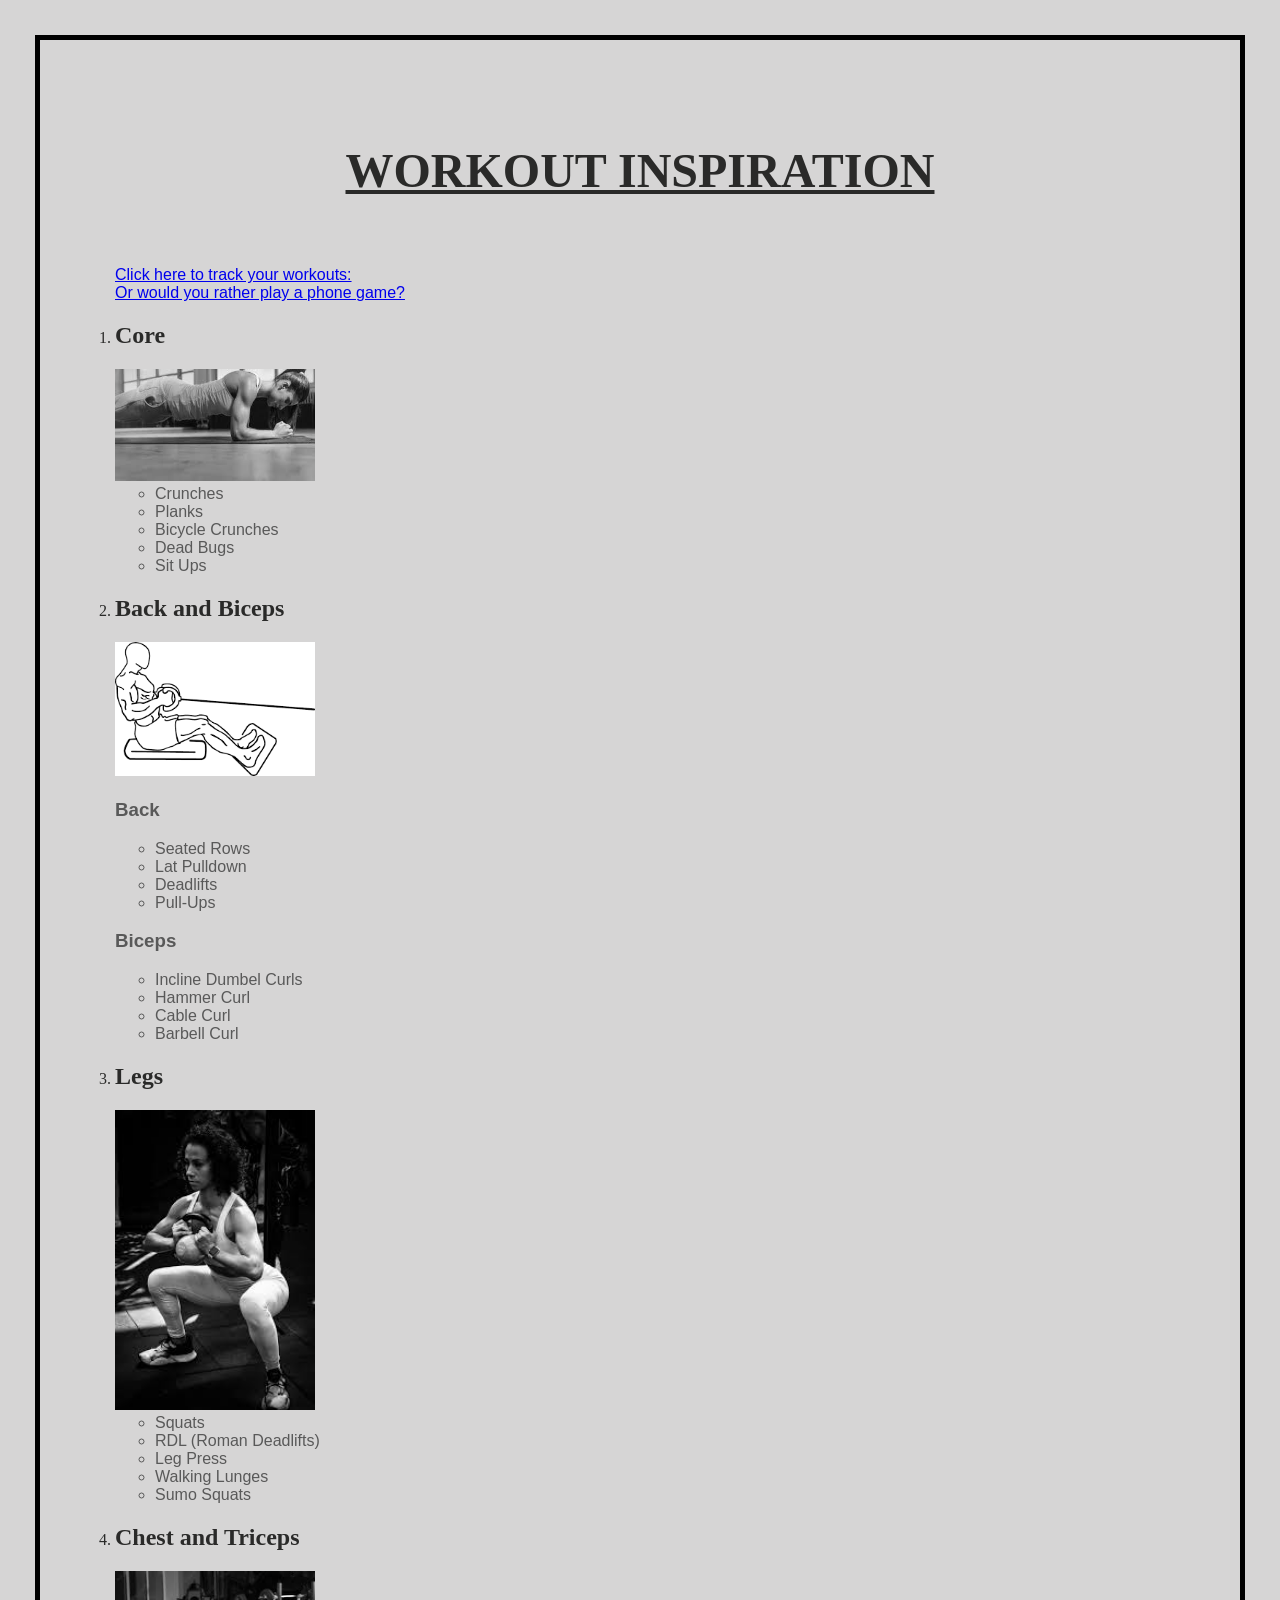
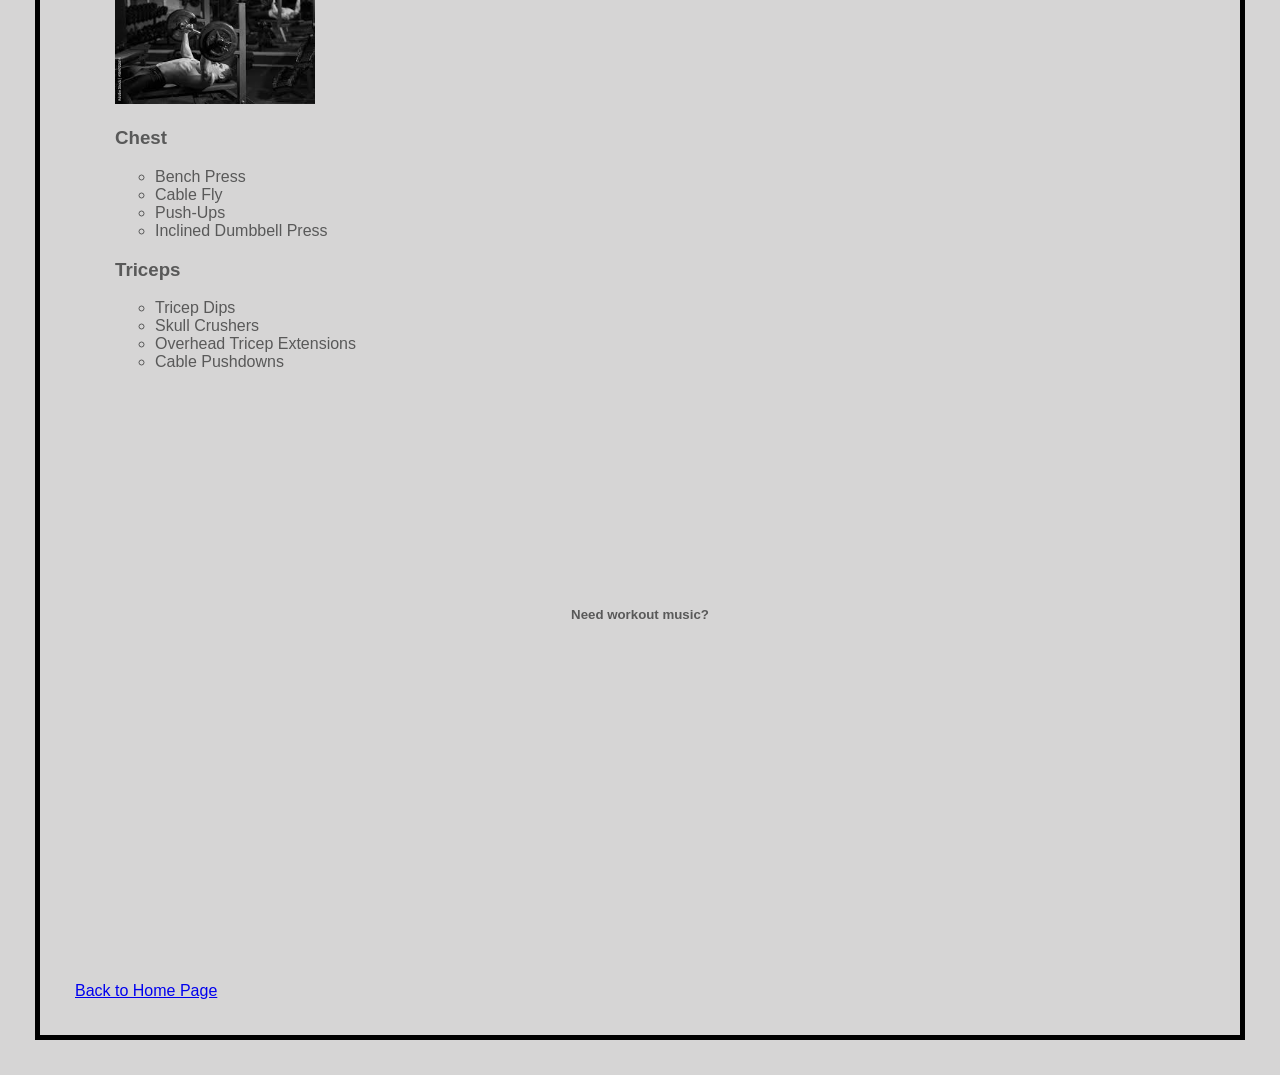
<file: fromscratch.html>
<!DOCTYPE html>
<html lang="en">
<head>
    <meta charset="UTF-8">
    <meta name="viewport" content="width=device-width, initial-scale=1.0">
    <title>WORKOUT</title>
    <link rel="stylesheet" type="text/css" href="css/workoutstyles.css">
</head>
<body> 
    <br><br>     
    <div class="div"> 
        <h1 class="header">WORKOUT INSPIRATION</h1>
    </div>
    <ol><br><br>
        <a href="https://www.strengthlog.com/#:~:text=StrengthLog%20is%20a%20free%20workout,Join%20100.000%2B%20monthly%20users!">Click here to track your workouts:</a>
        <br><a href="game.html">Or would you rather play a phone game?</a>
        <div class="div">
        <li>    
        <h2>Core</h2>
        </div> 
            <img src="assets/img/plank.jpeg" alt="No Picture Available" width="200">
                <ul>
                    <li>Crunches</li>
                    <li>Planks</li>
                    <li>Bicycle Crunches</li>
                    <li>Dead Bugs</li>
                    <li>Sit Ups</li>
                </ul>
            </li>
        <div class="div">   
        <li>
        <h2>Back and Biceps</h2>
        </div> 
            <img src="assets/img/seatedrows.png" alt="No Picture Available" width="200">
                <h3>Back</h3>
                    <ul>
                        <li>Seated Rows</li>
                        <li>Lat Pulldown</li>
                        <li>Deadlifts</li>
                        <li>Pull-Ups</li>
                    </ul>
                <h3>Biceps</h3>
                    <ul>
                        <li>Incline Dumbel Curls</li>
                        <li>Hammer Curl</li>
                        <li>Cable Curl</li>
                        <li>Barbell Curl</li>
                    </ul>
        </li>
        <div class="div">
        <li>
        <h2>Legs</h2>
        </div>
            <img src="assets/img/squat.jpeg" alt="No Picture Available" width="200">
                <ul>
                    <li>Squats</li>
                    <li>RDL (Roman Deadlifts)</li>
                    <li>Leg Press</li>
                    <li>Walking Lunges</li>
                    <li>Sumo Squats</li>
                </ul>
        </li>
        <div class="div">
        <li>
        <h2>Chest and Triceps</h2>
        </div>
            <img src="assets/img/benchpress.jpeg" alt="No Picture Available" width="200">
                <h3>Chest</h3>
                    <ul>
                        <li>Bench Press</li>
                        <li>Cable Fly</li>
                        <li>Push-Ups</li>
                        <li>Inclined Dumbbell Press</li>
                    </ul>
                <h3>Triceps</h3>
                    <ul>
                        <li>Tricep Dips</li>
                        <li>Skull Crushers</li>
                        <li>Overhead Tricep Extensions</li>
                        <li>Cable Pushdowns</li>
                    </ul>
        </li>        
    </ol> <br><br><br><br><br><br><br><br><br><br><br>
        <h5 class="title">Need workout music?</h5>
<iframe width="560" height="315" src="https://www.youtube.com/embed/LDU_Txk06tM?si=4sMxGVlGBKtKTyCX" title="YouTube video player" frameborder="0" allow="accelerometer; autoplay; clipboard-write; encrypted-media; gyroscope; picture-in-picture; web-share" referrerpolicy="strict-origin-when-cross-origin" allowfullscreen></iframe>
    <br><br><a rel="text" href="index.html">Back to Home Page</a>
</body>
</html>
</file>
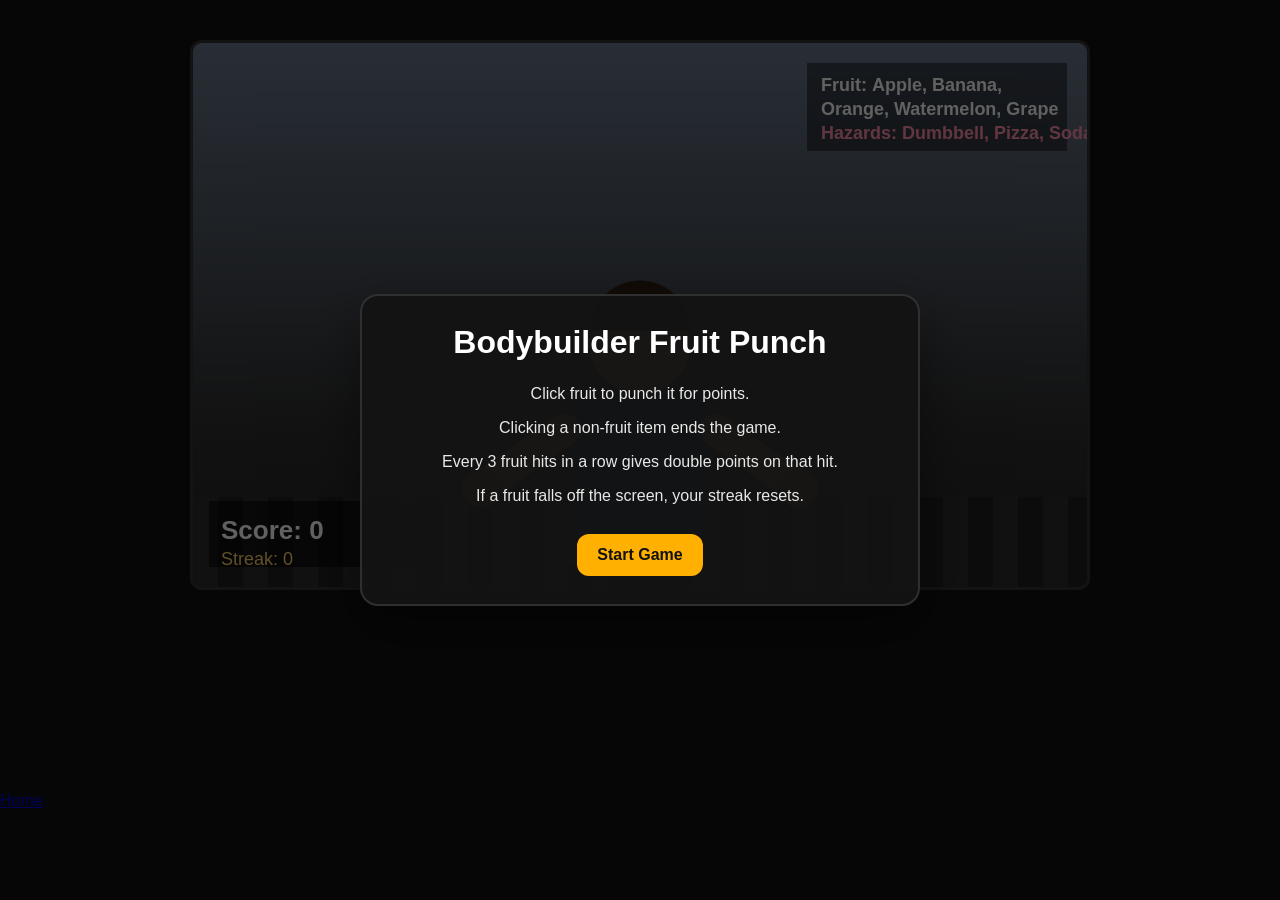
<file: game.html>
<!DOCTYPE html>
<html lang="en">
<head>
  <meta charset="UTF-8" />
  <meta name="viewport" content="width=device-width, initial-scale=1.0" />
  <title>Bodybuilder Fruit Punch</title>
  <link rel="stylessheet" href="/css/mystyles.css">
  <style>
    * {
      box-sizing: border-box;
    }

    body {
      margin: 0;
      overflow: hidden;
      font-family: Arial, Helvetica, sans-serif;
      background: #111;
    }

    canvas {
      display: block;
      background: linear-gradient(to top, #232323 0%, #303030 30%, #6b7a8f 100%);
      cursor: crosshair;
    }

    .overlay {
      position: fixed;
      inset: 0;
      display: flex;
      align-items: center;
      justify-content: center;
      background: rgba(0, 0, 0, 0.62);
      z-index: 10;
    }

    .panel {
      width: min(92vw, 560px);
      background: rgba(20, 20, 20, 0.95);
      border: 2px solid rgba(255, 255, 255, 0.12);
      border-radius: 18px;
      padding: 28px;
      text-align: center;
      color: white;
      box-shadow: 0 20px 50px rgba(0, 0, 0, 0.4);
    }

    .panel h1 {
      margin-top: 0;
      font-size: 2rem;
    }

    .panel p {
      line-height: 1.5;
      color: #e8e8e8;
      margin: 10px 0;
    }

    .panel button {
      margin-top: 16px;
      border: none;
      border-radius: 12px;
      padding: 12px 20px;
      font-size: 1rem;
      font-weight: bold;
      background: #ffb000;
      color: #111;
      cursor: pointer;
    }

    .panel button:hover {
      filter: brightness(1.05);
    }
    .game-container {
  width: 900px;
  height: 550px;
  margin: 40px auto; /* centers it */
  border: 3px solid #333;
  border-radius: 12px;
  overflow: hidden;
  background: black;
}

canvas {
  width: 100%;
  height: 100%;
  display: block;
}   
  </style>
</head>
<body>
  <div class="game-container">
     <canvas id="gameCanvas"></canvas>
  </div>

  <div class="overlay" id="startOverlay">
    <div class="panel">
      <h1>Bodybuilder Fruit Punch</h1>
      <p>Click fruit to punch it for points.</p>
      <p>Clicking a non-fruit item ends the game.</p>
      <p>Every 3 fruit hits in a row gives double points on that hit.</p>
      <p>If a fruit falls off the screen, your streak resets.</p>
      <button id="startButton">Start Game</button>
    </div>
  </div>

  <div class="overlay" id="gameOverOverlay" style="display: none;">
    <div class="panel">
      <h1>Game Over</h1>
      <p id="finalScoreText">Final Score: 0</p>
      <p id="finalComboText">Best Streak: 0</p>
      <button id="restartButton">Play Again</button>
    </div>
  </div>

  <script>
    const canvas = document.getElementById("gameCanvas");
    const ctx = canvas.getContext("2d");

    const startOverlay = document.getElementById("startOverlay");
    const gameOverOverlay = document.getElementById("gameOverOverlay");
    const startButton = document.getElementById("startButton");
    const restartButton = document.getElementById("restartButton");
    const finalScoreText = document.getElementById("finalScoreText");
    const finalComboText = document.getElementById("finalComboText");

    const fruitTypes = [
      { name: "Apple", color: "#ff4d4d", stem: true },
      { name: "Banana", color: "#ffd84d", curved: true },
      { name: "Orange", color: "#ff9f1c" },
      { name: "Watermelon", color: "#2ecc71", rind: true },
      { name: "Grape", color: "#8e44ad", cluster: true }
    ];

    const dangerTypes = [
      { name: "Dumbbell", color: "#8d99ae", kind: "dumbbell" },
      { name: "Pizza", color: "#f4a261", kind: "pizza" },
      { name: "Soda", color: "#00b4d8", kind: "soda" }
    ];

    const gameState = {
      running: false,
      gameOver: false,
      score: 0,
      streak: 0,
      bestStreak: 0,
      items: [],
      groundY: 0,
      spawnTimer: 0,
      nextSpawnDelay: 0.6,
      lastTime: 0
    };

    const bodybuilder = {
      x: 0,
      y: 0,
      size: 1.8,
      armReach: 150,
      leftPunchTimer: 0,
      rightPunchTimer: 0,
      leftPunchX: 0,
      leftPunchY: 0,
      rightPunchX: 0,
      rightPunchY: 0
    };

    function resizeCanvas() {
  const container = document.querySelector('.game-container');
  canvas.width = container.clientWidth;
  canvas.height = container.clientHeight;
  bodybuilder.x = canvas.width / 2;
  bodybuilder.y = canvas.height - 175;
      gameState.groundY = canvas.height - 90;
      bodybuilder.x = canvas.width / 2;
      bodybuilder.y = canvas.height - 175;
    }

    function randomBetween(min, max) {
      return Math.random() * (max - min) + min;
    }

    function pickRandom(array) {
      return array[Math.floor(Math.random() * array.length)];
    }

    function spawnItem() {
      const spawnFruit = Math.random() < 0.72;
      const itemType = spawnFruit ? pickRandom(fruitTypes) : pickRandom(dangerTypes);

      const startX = randomBetween(80, canvas.width - 80);
      const startY = canvas.height + 40;
      const vx = randomBetween(-120, 120);
      const vy = -randomBetween(620, 820);
      const radius = spawnFruit ? randomBetween(28, 38) : randomBetween(30, 40);

      gameState.items.push({
        type: spawnFruit ? "fruit" : "danger",
        name: itemType.name,
        color: itemType.color,
        kind: itemType.kind || null,
        cluster: itemType.cluster || false,
        curved: itemType.curved || false,
        rind: itemType.rind || false,
        stem: itemType.stem || false,
        x: startX,
        y: startY,
        vx: vx,
        vy: vy,
        radius: radius,
        hit: false,
        rotation: randomBetween(0, Math.PI * 2),
        rotationSpeed: randomBetween(-3, 3)
      });

      gameState.nextSpawnDelay = randomBetween(0.2, 1.2);
    }

    function resetGame() {
      gameState.running = true;
      gameState.gameOver = false;
      gameState.score = 0;
      gameState.streak = 0;
      gameState.bestStreak = 0;
      gameState.items = [];
      gameState.spawnTimer = 0;
      gameState.nextSpawnDelay = 0.4;
      gameState.lastTime = 0;

      bodybuilder.leftPunchTimer = 0;
      bodybuilder.rightPunchTimer = 0;

      for (let i = 0; i < 5; i++) {
        spawnItem();
      }
    }

    function endGame() {
      gameState.running = false;
      gameState.gameOver = true;
      finalScoreText.textContent = `Final Score: ${gameState.score}`;
      finalComboText.textContent = `Best Streak: ${gameState.bestStreak}`;
      gameOverOverlay.style.display = "flex";
    }

    function registerFruitHit() {
      gameState.streak += 1;
      if (gameState.streak > gameState.bestStreak) {
        gameState.bestStreak = gameState.streak;
      }

      const earnedPoints = gameState.streak % 3 === 0 ? 2 : 1;
      gameState.score += earnedPoints;
    }

    function missFruit() {
      gameState.streak = 0;
    }

    function update(delta) {
      if (!gameState.running) return;

      gameState.spawnTimer += delta;
      if (gameState.spawnTimer >= gameState.nextSpawnDelay) {
        spawnItem();
        gameState.spawnTimer = 0;
      }

      if (bodybuilder.leftPunchTimer > 0) {
        bodybuilder.leftPunchTimer -= delta;
      }

      if (bodybuilder.rightPunchTimer > 0) {
        bodybuilder.rightPunchTimer -= delta;
      }

      const gravity = 1050;

      for (let i = gameState.items.length - 1; i >= 0; i--) {
        const item = gameState.items[i];
        item.vy += gravity * delta;
        item.x += item.vx * delta;
        item.y += item.vy * delta;
        item.rotation += item.rotationSpeed * delta;

        if (item.y - item.radius > canvas.height + 40) {
          if (!item.hit && item.type === "fruit") {
            missFruit();
          }
          gameState.items.splice(i, 1);
        }
      }
    }

    function drawBackground() {
      ctx.clearRect(0, 0, canvas.width, canvas.height);

      ctx.fillStyle = "#202020";
      ctx.fillRect(0, canvas.height - 90, canvas.width, 90);

      ctx.fillStyle = "#2d2d2d";
      for (let i = 0; i < canvas.width; i += 50) {
        ctx.fillRect(i, canvas.height - 90, 25, 90);
      }
    }

    function drawBodybuilder() {
      const x = bodybuilder.x;
      const y = bodybuilder.y;
      const s = bodybuilder.size;

      const leftShoulderX = x - 42 * s;
      const leftShoulderY = y + 10 * s;
      const rightShoulderX = x + 42 * s;
      const rightShoulderY = y + 10 * s;

      ctx.strokeStyle = "#111";
      ctx.lineWidth = 16 * s;
      ctx.lineCap = "round";

      ctx.beginPath();
      ctx.moveTo(x, y + 70 * s);
      ctx.lineTo(x - 25 * s, y + 145 * s);
      ctx.moveTo(x, y + 70 * s);
      ctx.lineTo(x + 25 * s, y + 145 * s);
      ctx.stroke();

      ctx.fillStyle = "#1d3557";
      ctx.fillRect(x - 40 * s, y - 10 * s, 80 * s, 95 * s);

      ctx.fillStyle = "#274c77";
      ctx.fillRect(x - 34 * s, y + 5 * s, 28 * s, 18 * s);
      ctx.fillRect(x + 6 * s, y + 5 * s, 28 * s, 18 * s);

      ctx.beginPath();
      ctx.fillStyle = "#e0ac69";
      ctx.arc(x, y - 38 * s, 28 * s, 0, Math.PI * 2);
      ctx.fill();

      ctx.beginPath();
      ctx.fillStyle = "#2b1d0e";
      ctx.arc(x, y - 45 * s, 28 * s, Math.PI, Math.PI * 2);
      ctx.fill();

      ctx.strokeStyle = "#e0ac69";
      ctx.lineWidth = 18 * s;

      ctx.beginPath();
      ctx.moveTo(leftShoulderX, leftShoulderY);
      if (bodybuilder.leftPunchTimer > 0) {
        ctx.lineTo(bodybuilder.leftPunchX, bodybuilder.leftPunchY);
      } else {
        ctx.lineTo(x - 88 * s, y + 42 * s);
      }
      ctx.stroke();

      ctx.beginPath();
      ctx.moveTo(rightShoulderX, rightShoulderY);
      if (bodybuilder.rightPunchTimer > 0) {
        ctx.lineTo(bodybuilder.rightPunchX, bodybuilder.rightPunchY);
      } else {
        ctx.lineTo(x + 88 * s, y + 42 * s);
      }
      ctx.stroke();

      ctx.fillStyle = "#d49358";

      if (bodybuilder.leftPunchTimer > 0) {
        ctx.beginPath();
        ctx.arc(bodybuilder.leftPunchX, bodybuilder.leftPunchY, 13 * s, 0, Math.PI * 2);
        ctx.fill();
      } else {
        ctx.beginPath();
        ctx.arc(x - 88 * s, y + 42 * s, 11 * s, 0, Math.PI * 2);
        ctx.fill();
      }

      if (bodybuilder.rightPunchTimer > 0) {
        ctx.beginPath();
        ctx.arc(bodybuilder.rightPunchX, bodybuilder.rightPunchY, 13 * s, 0, Math.PI * 2);
        ctx.fill();
      } else {
        ctx.beginPath();
        ctx.arc(x + 88 * s, y + 42 * s, 11 * s, 0, Math.PI * 2);
        ctx.fill();
      }
    }

    function drawFruit(item) {
      ctx.save();
      ctx.translate(item.x, item.y);
      ctx.rotate(item.rotation);

      if (item.cluster) {
        const offsets = [
          [-10, -8], [8, -8], [-15, 8], [0, 10], [15, 8]
        ];
        ctx.fillStyle = item.color;
        offsets.forEach(([ox, oy]) => {
          ctx.beginPath();
          ctx.arc(ox, oy, item.radius * 0.34, 0, Math.PI * 2);
          ctx.fill();
        });
      } else if (item.curved) {
        ctx.strokeStyle = item.color;
        ctx.lineWidth = 16;
        ctx.beginPath();
        ctx.arc(0, 0, item.radius * 0.8, 0.2, 2.6);
        ctx.stroke();
      } else if (item.rind) {
        ctx.beginPath();
        ctx.fillStyle = "#2ecc71";
        ctx.arc(0, 0, item.radius, 0, Math.PI);
        ctx.fill();

        ctx.beginPath();
        ctx.fillStyle = "#ff5a5f";
        ctx.arc(0, 0, item.radius * 0.82, 0, Math.PI);
        ctx.fill();
      } else {
        ctx.beginPath();
        ctx.fillStyle = item.color;
        ctx.arc(0, 0, item.radius, 0, Math.PI * 2);
        ctx.fill();
      }

      if (item.stem) {
        ctx.strokeStyle = "#4f772d";
        ctx.lineWidth = 4;
        ctx.beginPath();
        ctx.moveTo(0, -item.radius + 2);
        ctx.lineTo(4, -item.radius - 10);
        ctx.stroke();
      }

      ctx.restore();
    }

    function drawDanger(item) {
      ctx.save();
      ctx.translate(item.x, item.y);
      ctx.rotate(item.rotation);

      if (item.kind === "dumbbell") {
        ctx.strokeStyle = "#b0b7c3";
        ctx.lineWidth = 8;
        ctx.beginPath();
        ctx.moveTo(-18, 0);
        ctx.lineTo(18, 0);
        ctx.stroke();

        ctx.fillStyle = "#8d99ae";
        ctx.fillRect(-28, -16, 8, 32);
        ctx.fillRect(-18, -12, 8, 24);
        ctx.fillRect(10, -12, 8, 24);
        ctx.fillRect(20, -16, 8, 32);
      } else if (item.kind === "pizza") {
        ctx.beginPath();
        ctx.moveTo(0, -item.radius);
        ctx.lineTo(item.radius, item.radius * 0.8);
        ctx.lineTo(-item.radius, item.radius * 0.8);
        ctx.closePath();
        ctx.fillStyle = "#f4d35e";
        ctx.fill();

        ctx.fillStyle = "#d1495b";
        ctx.beginPath();
        ctx.arc(-10, 8, 5, 0, Math.PI * 2);
        ctx.arc(0, -5, 5, 0, Math.PI * 2);
        ctx.arc(10, 10, 5, 0, Math.PI * 2);
        ctx.fill();
      } else if (item.kind === "soda") {
        ctx.fillStyle = "#00b4d8";
        ctx.fillRect(-14, -24, 28, 48);

        ctx.fillStyle = "#caf0f8";
        ctx.fillRect(-8, -30, 16, 6);

        ctx.strokeStyle = "#ffffff";
        ctx.lineWidth = 3;
        ctx.beginPath();
        ctx.moveTo(4, -30);
        ctx.lineTo(12, -40);
        ctx.stroke();
      }

      ctx.restore();
    }

    function drawItems() {
      gameState.items.forEach(item => {
        if (item.type === "fruit") {
          drawFruit(item);
        } else {
          drawDanger(item);
        }
      });
    }

    function drawHUD() {
      ctx.save();
      ctx.fillStyle = "rgba(0, 0, 0, 0.55)";
      ctx.fillRect(16, canvas.height - 86, 210, 66);

      ctx.fillStyle = "#ffffff";
      ctx.font = "bold 26px Arial";
      ctx.fillText(`Score: ${gameState.score}`, 28, canvas.height - 48);

      ctx.font = "18px Arial";
      ctx.fillStyle = "#ffd166";
      ctx.fillText(`Streak: ${gameState.streak}`, 28, canvas.height - 22);
      ctx.restore();

      ctx.save();
      ctx.fillStyle = "rgba(0, 0, 0, 0.45)";
      ctx.fillRect(canvas.width - 280, 20, 260, 88);

      ctx.fillStyle = "#fff";
      ctx.font = "bold 18px Arial";
      ctx.fillText("Fruit: Apple, Banana,", canvas.width - 266, 48);
      ctx.fillText("Orange, Watermelon, Grape", canvas.width - 266, 72);

      ctx.fillStyle = "#ff8fab";
      ctx.fillText("Hazards: Dumbbell, Pizza, Soda", canvas.width - 266, 96);
      ctx.restore();
    }

    function render() {
      drawBackground();
      drawItems();
      drawBodybuilder();
      drawHUD();
    }

    function gameLoop(timestamp) {
      if (!gameState.lastTime) {
        gameState.lastTime = timestamp;
      }

      const delta = Math.min((timestamp - gameState.lastTime) / 1000, 0.033);
      gameState.lastTime = timestamp;

      update(delta);
      render();
      requestAnimationFrame(gameLoop);
    }

    function punchAt(mouseX, mouseY) {
      const isLeftSide = mouseX < bodybuilder.x;
      const s = bodybuilder.size;

      if (isLeftSide) {
        bodybuilder.leftPunchTimer = 0.18;
        const originX = bodybuilder.x - 42 * s;
        const originY = bodybuilder.y + 10 * s;
        const angle = Math.atan2(mouseY - originY, mouseX - originX);
        bodybuilder.leftPunchX = originX + Math.cos(angle) * bodybuilder.armReach;
        bodybuilder.leftPunchY = originY + Math.sin(angle) * bodybuilder.armReach;
      } else {
        bodybuilder.rightPunchTimer = 0.18;
        const originX = bodybuilder.x + 42 * s;
        const originY = bodybuilder.y + 10 * s;
        const angle = Math.atan2(mouseY - originY, mouseX - originX);
        bodybuilder.rightPunchX = originX + Math.cos(angle) * bodybuilder.armReach;
        bodybuilder.rightPunchY = originY + Math.sin(angle) * bodybuilder.armReach;
      }
    }

    canvas.addEventListener("click", (event) => {
      if (!gameState.running) return;

      const rect = canvas.getBoundingClientRect();
      const mouseX = event.clientX - rect.left;
      const mouseY = event.clientY - rect.top;

      punchAt(mouseX, mouseY);

      for (let i = gameState.items.length - 1; i >= 0; i--) {
        const item = gameState.items[i];
        const dx = mouseX - item.x;
        const dy = mouseY - item.y;
        const distance = Math.sqrt(dx * dx + dy * dy);

        if (distance <= item.radius + 8) {
          if (item.type === "danger") {
            endGame();
            return;
          }

          if (item.type === "fruit") {
            registerFruitHit();
            item.hit = true;
            gameState.items.splice(i, 1);
            return;
          }
        }
      }
    });

    startButton.addEventListener("click", () => {
      startOverlay.style.display = "none";
      gameOverOverlay.style.display = "none";
      resetGame();
    });

    restartButton.addEventListener("click", () => {
      gameOverOverlay.style.display = "none";
      resetGame();
    });

    window.addEventListener("resize", resizeCanvas);

    resizeCanvas();
    render();
    requestAnimationFrame(gameLoop);
  </script>
<br><br><br><br><br><br><br><br><br>
<a class="emphasisedText" rel="text" href="index.html">Home</a>
</body>
</html>
</file>
<file: css/workoutstyles.css>
body{
    color: rgb(89, 89, 89);
    background-color: rgb(214, 213, 213);
    font-family: 'Segoe UI', Tahoma, Geneva, Verdana, sans-serif;
    border: 5px solid black;
    margin: 35px;
    padding: 35px;
}

ol {
    list-style-type: decimal;
    padding-left: 40px;
}

.header{
    text-align: center;
    text-decoration: underline;
    text-decoration: bold;
    font-size: xxx-large;
}
.div{
    color: rgb(42, 42, 41);
    font-family: Georgia, 'Times New Roman', Times, serif;
}

.title{
    text-align: center;
}
</file>
<file: css/mystyles.css>
p{
    font-weight: medium;
    font-size: xx-large;
}
#top{
    text-decoration: underline;
}

.emphasizedText{
    font-style: italic;
    font-style: bold;
    color: rgb(74, 74, 74);
    text-align: center;
}

body{
    background-color: rgba(230, 229, 225, 0.564);
    color: rgb(171, 171, 171);
    font-family:'Segoe UI', Tahoma, Geneva, Verdana, sans-serif ;
    text-align: center;
    border: 5px solid black;
    margin: 35px;
    padding: 35px;
}
</file>
